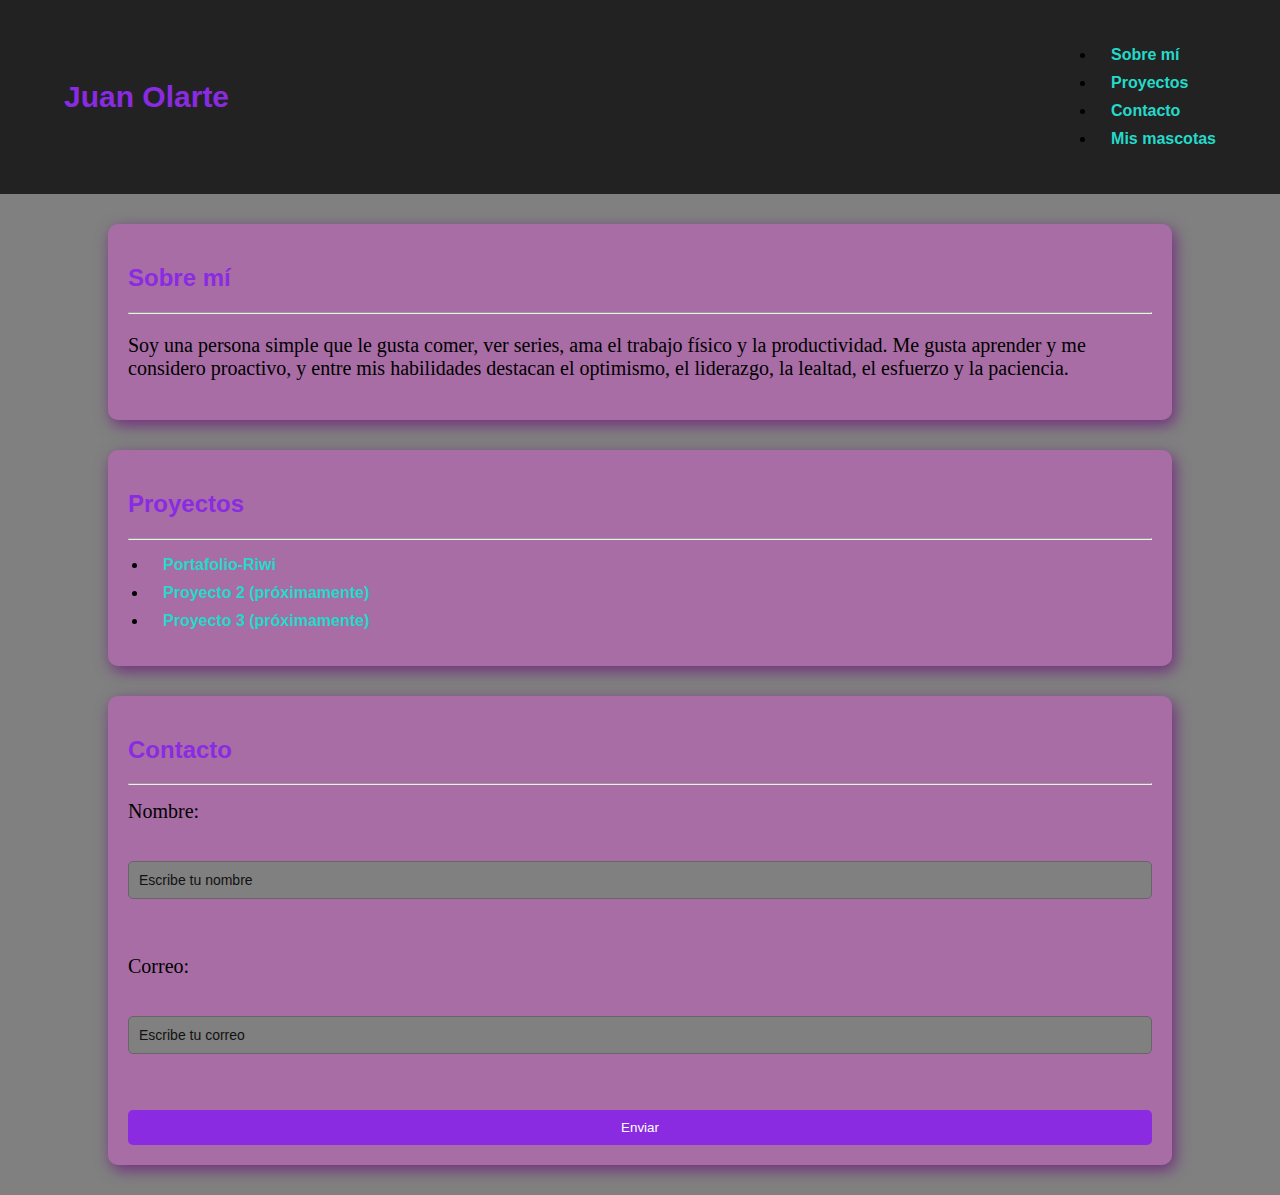
<file: portafolio/index.html>
<!DOCTYPE html>
<html lang="es">
<head>
    <meta charset="UTF-8">
    <meta name="viewport" content="width=device-width, initial-scale=1.0">
    <title>Mi portafolio</title>

    <!-- Vinculamos el archivo CSS externo -->
    <link rel="stylesheet" href="./styles.css">
</head>
<body>

    <!-- HEADER: incluye el nombre y el menú -->
    <header>
        <nav>
            <h1>Juan Olarte</h1>
            <!-- Menú de navegación -->
            <ul>
                <li><a href="#sobre-mi">Sobre mí</a></li>
                <li><a href="#proyectos">Proyectos</a></li>
                <li><a href="#contacto">Contacto</a></li>

                <!-- Enlace a la página secundaria -->
                <li><a href="mascotas.html">Mis mascotas</a></li>
            </ul>
        </nav>
    </header>

    <!-- Sección SOBRE MÍ -->
    <section id="sobre-mi">
        <h2>Sobre mí</h2>
        <hr>

        <!-- Descripción personal -->
        <p>
        Soy una persona simple que le gusta comer, ver series, ama el trabajo físico y la productividad. Me gusta aprender y me considero proactivo, y entre mis habilidades destacan el optimismo, el liderazgo, la lealtad, el esfuerzo y la paciencia. 
        </p>
    </section>

    <!-- Sección PROYECTOS -->
    <section id="proyectos">
        <h2>Proyectos</h2>
        <hr>

        <!-- Lista de proyectos (enlaces simulados) -->
        <ul>
            <li><a href="https://github.com/sixorca00-collab/Portafolio-Riwi">Portafolio-Riwi</a></li>
            <li><a href="#">Proyecto 2 (próximamente)</a></li>
            <li><a href="">Proyecto 3 (próximamente)</a></li>
        </ul>
    </section>

    <!-- Sección CONTACTO -->
    <section id="contacto">
        <h2>Contacto</h2>
        <hr>

        <!-- Formulario básico de contacto -->
        <form>
            <!-- Campo de nombre -->
            <label>Nombre:</label><br>
            <input type="text" placeholder="Escribe tu nombre"><br><br>

            <!-- Campo de correo -->
            <label>Correo:</label><br>
            <input type="email" placeholder="Escribe tu correo"><br>
            <br>

            <!-- Botón de envío -->
            <button type="submit">Enviar</button>
        </form>
    </section>

</body>
</html>
</file>
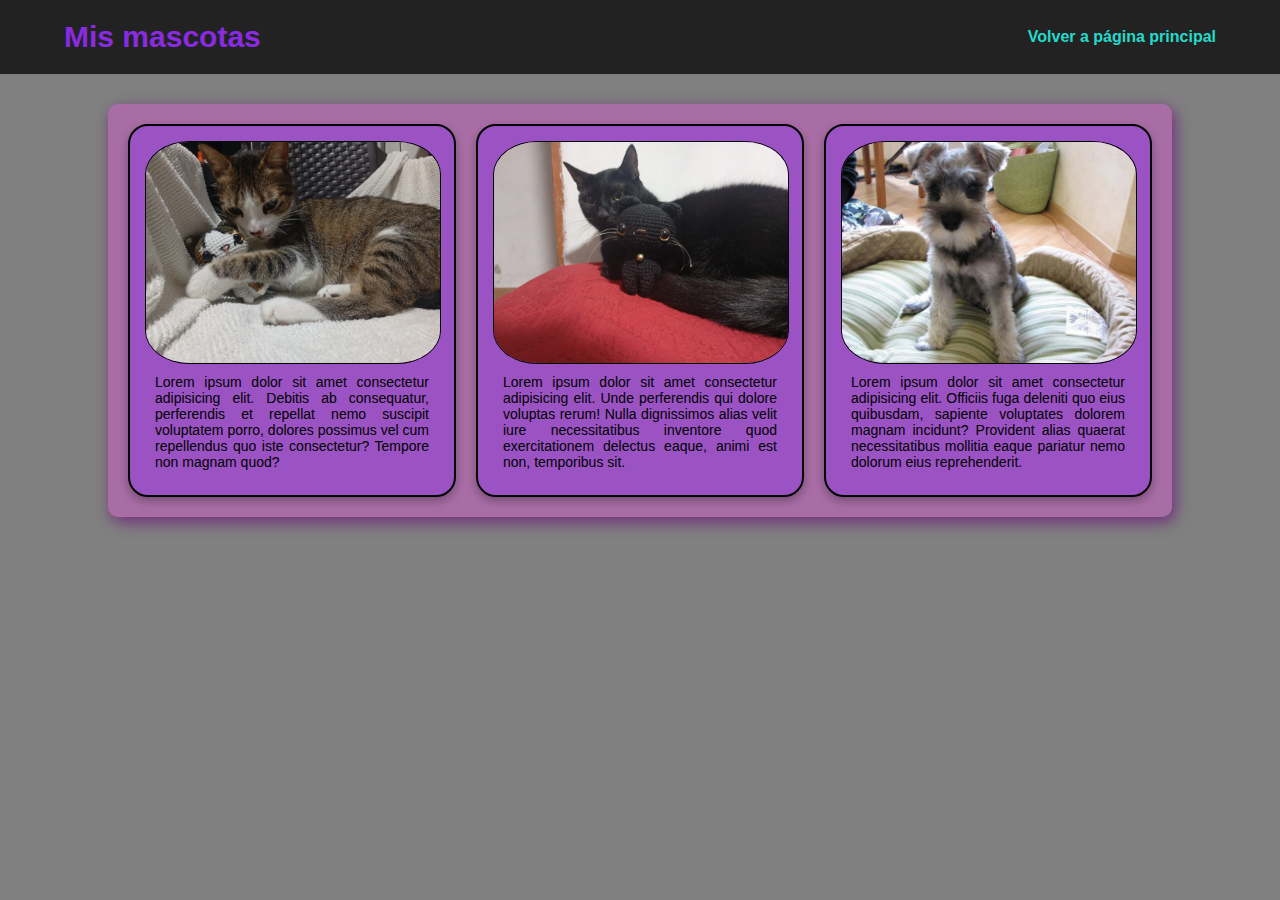
<file: portafolio/mascotas.html>
<!DOCTYPE html>
<html lang="en">
<head>
    <meta charset="UTF-8">
    <meta name="viewport" content="width=device-width, initial-scale=1.0">
    <title>Mis mascotas</title>

    <!-- Archivo de estilos -->
    <link rel="stylesheet" href="styles.css">
</head>

<body>

    <!-- HEADER: contiene el título principal y un enlace de regreso -->
    <header>
        <nav>
            <h1>Mis mascotas</h1>

            <!-- Enlace para volver a la página principal -->
            <a href="index.html">Volver a página principal</a>
        </nav>
    </header>

    <!-- CONTENEDOR PRINCIPAL DE TODAS LAS MASCOTAS -->
    <section id="galeria-mascotas">

        <!-- MASCOTA 1 -->
        <!-- Se mantiene tu estructura: div > img + article -->
        <div class="mascota">
            <img src="gaspy.jpeg" alt="Foto de Gaspy">
            
            <article>
                Lorem ipsum dolor sit amet consectetur adipisicing elit. Debitis ab consequatur,
                perferendis et repellat nemo suscipit voluptatem porro, dolores possimus vel cum
                repellendus quo iste consectetur? Tempore non magnam quod?
            </article>
        </div>

        <!-- MASCOTA 2 -->
        <div class="mascota">
            <img src="Kiko.jpeg" alt="Foto de Kiko">

            <article>
                Lorem ipsum dolor sit amet consectetur adipisicing elit. Unde perferendis 
                qui dolore voluptas rerum! Nulla dignissimos alias velit iure necessitatibus 
                inventore quod exercitationem delectus eaque, animi est non, temporibus sit.
            </article>
        </div>

        <!-- MASCOTA 3 -->
        <div class="mascota">
            <img src="perro.jpg" alt="Foto de un perro">

            <article>
                Lorem ipsum dolor sit amet consectetur adipisicing elit. Officiis fuga 
                deleniti quo eius quibusdam, sapiente voluptates dolorem magnam incidunt? 
                Provident alias quaerat necessitatibus mollitia eaque pariatur nemo dolorum 
                eius reprehenderit.
            </article>
        </div>

    </section>

</body>
</html>
</file>
<file: portafolio/styles.css>
/* =========================================================
   ESTILOS GENERALES PARA TODA LA WEB
   ========================================================= */

/* Estilo general del body: fondo, fuente y margen reset */
body {
    background-color: gray;       /* Fondo gris para toda la página */
    margin: 0;                    /* Quitamos márgenes por defecto */
    font-family: Arial, sans-serif; /* Tipografía legible */
}
/* =========================================================
   ESTILOS DEL HEADER Y DEL MENÚ DE NAVEGACIÓN
   ========================================================= */

/* Contenedor superior con el título y el menú */
header {
    background-color: #222;      /* Fondo oscuro para contraste */
    padding: 20px 0;             /* Espaciado vertical */
}

/* El <nav> contendrá los enlaces y el título */
nav {
    display: flex;               /* Alineación flexible */
    justify-content: space-between; /* Título a la izq, menú a la der */
    align-items: center;         /* Centrar verticalmente */
    width: 90%;                  /* Limita el ancho */
    margin: auto;                /* Centrado horizontal */
}
.navbar{
    list-style: none; /*quita las viñetas*/
}
p{
    color:  black;
    font-size: 20px;
    font-family: fantasy;
}
label{
        color:  black;
    font-size: 20px;
    font-family: fantasy;
}
hr{
    background-color: #111;
    color: black
}

/* Título principal del header */
h1 {
    margin: 0;                   /* Quita espacio extra */
    color: blueviolet;           /* Color definido por ti */
    font-size: 30px;             /* Tamaño del texto */
}



/* =========================================================
   ESTILOS DE ENLACES (MENU Y GENERALES)
   ========================================================= */

a {
    text-decoration: none;       /* Quitamos el subrayado */
    color: rgb(36, 218, 202);                /* Color blanco para contraste */
    margin-left: 15px;           /* Espopio entre enlaces */
    font-weight: bold;           /* Se ven más definidos */
    transition: color 0.3s;      /* Transición suave */
}

/* Hover: cambio de color cuando se pasa el mouse */
a:hover {
    color: blueviolet;           /* Combina con tu h1 */
}



/* =========================================================
   SECCIONES DEL PORTAFOLIO (index.html)
   ========================================================= */

section {
    width: 80%;                  /* Ancho manejable */
    margin: 30px auto;           /* Centrado vertical y horizontal */
    padding: 20px;               /* Espaciado interno */
    background-color: #ce5bc883;   /* Fondo claro */
    border-radius: 10px;         /* Bordes redondeados */
    box-shadow: 3px 5px 15px rgba(104, 4, 124, 0.671); /* Sombra suave */
}

section h2 {
    color: blueviolet;           /* Mantener estilo global */
}



/* =========================================================
   LISTA DE PROYECTOS
   ========================================================= */

ul {
    padding-left: 20px;          /* Separación del borde */
}

ul li {
    margin: 10px 0;              /* Espaciado entre elementos */
}



/* =========================================================
   FORMULARIO DE CONTACTO
   ========================================================= */

form {
    display: flex;               /* Ubicar inputs uno encima del otro */
    flex-direction: column;      /* Vertical */
    gap: 10px;                   /* Espacio entre elementos */
    margin-top: 15px;
}

input, textarea {
    padding: 10px;               /* Espaciado del texto */
    border-radius: 5px;          /* Bordes redondeados */
    border: 1px solid #666;      /* Borde gris */
    font-size: 14px;
    background-color: gray;
    color: #111 !important;
}
input::placeholder, textarea::placeholder{
    color: #111;
    opacity: 1;
}

/* Botón del formulario */
button {
    padding: 10px;
    background-color: blueviolet; /* Fondo del botón */
    color: white;                  /* Texto blanco */
    border: none;                  /* Sin borde */
    border-radius: 5px;            /* Bordes redondeados */
    cursor: pointer;               /* Manito */
    transition: background 0.3s;   /* Animación */
}

button:hover {
    background-color: rgb(85, 23, 143); /* Color más oscuro */
}



/* =========================================================
   GALERÍA TIPO MOSAICO (mascotas.html)
   ========================================================= */

/* Contenedor de la galería: usa GRID para 3 columnas */
#galeria-mascotas {
    display: grid;                        /* Activamos rejilla */
    grid-template-columns: repeat(3, 1fr); /* 3 columnas iguales */
    gap: 20px;                            /* Espacio entre cards */
    padding: 20px;                        /* Espaciado interno */
}

/* Card individual de cada mascota */
.mascota {
    background-color: rgba(145, 63, 221, 0.555);  /* Tu color original */
    border: 2px solid black;              /* Borde negro */
    border-radius: 20px;                  /* Bordes suaves */
    padding: 15px;                        /* Espaciado interno */
    box-shadow: 0px 4px 10px rgba(0,0,0,0.3); /* Sombra card */
    transition: transform 0.3s;           /* Animación hover */
}

/* Hover: la card crece un poco para destacar */
.mascota:hover {
    transform: scale(1.03);              /* Crece 3% */
}

/* Imagen dentro de cada card */
.mascota img {
    width: 100%;                          /* Imagen ocupa todo el ancho */
    height: auto;                         /* Mantiene proporciones */
    border-radius: 15%;                   /* Bordes redondos */
    border: 1px solid black;              /* Borde */
    display: block;                       /* Evita espacios invisibles */
}

/* Descripción de la mascota */
.mascota article {
    padding: 10px;                        /* Espaciado */
    text-align: justify;                  /* Lectura más ordenada */
    font-size: 14px;                      /* Tamaño legible */
}



/* =========================================================
   RESPONSIVE — ADAPTAR A CELULARES
   ========================================================= */

/* Versión para pantallas pequeñas */
@media (max-width: 600px) {
    
    /* Galería pasa a 1 columna */
    #galeria-mascotas {
        grid-template-columns: 1fr;
    }

    /* Nav en columna para que no se descuadre */
    nav {
        flex-direction: column;
        gap: 10px;
    }

    a {
        margin-left: 0;
    }
}
/* Forzar color del texto dentro del input en TODOS los estados */
input, textarea {
    color: black !important;
}

/* Evitar que Chrome cambie el color cuando usa autocompletar */
input:-webkit-autofill,
textarea:-webkit-autofill {
    -webkit-text-fill-color: black !important;
    transition: background-color 5000s ease-in-out 0s;
}
</file>
